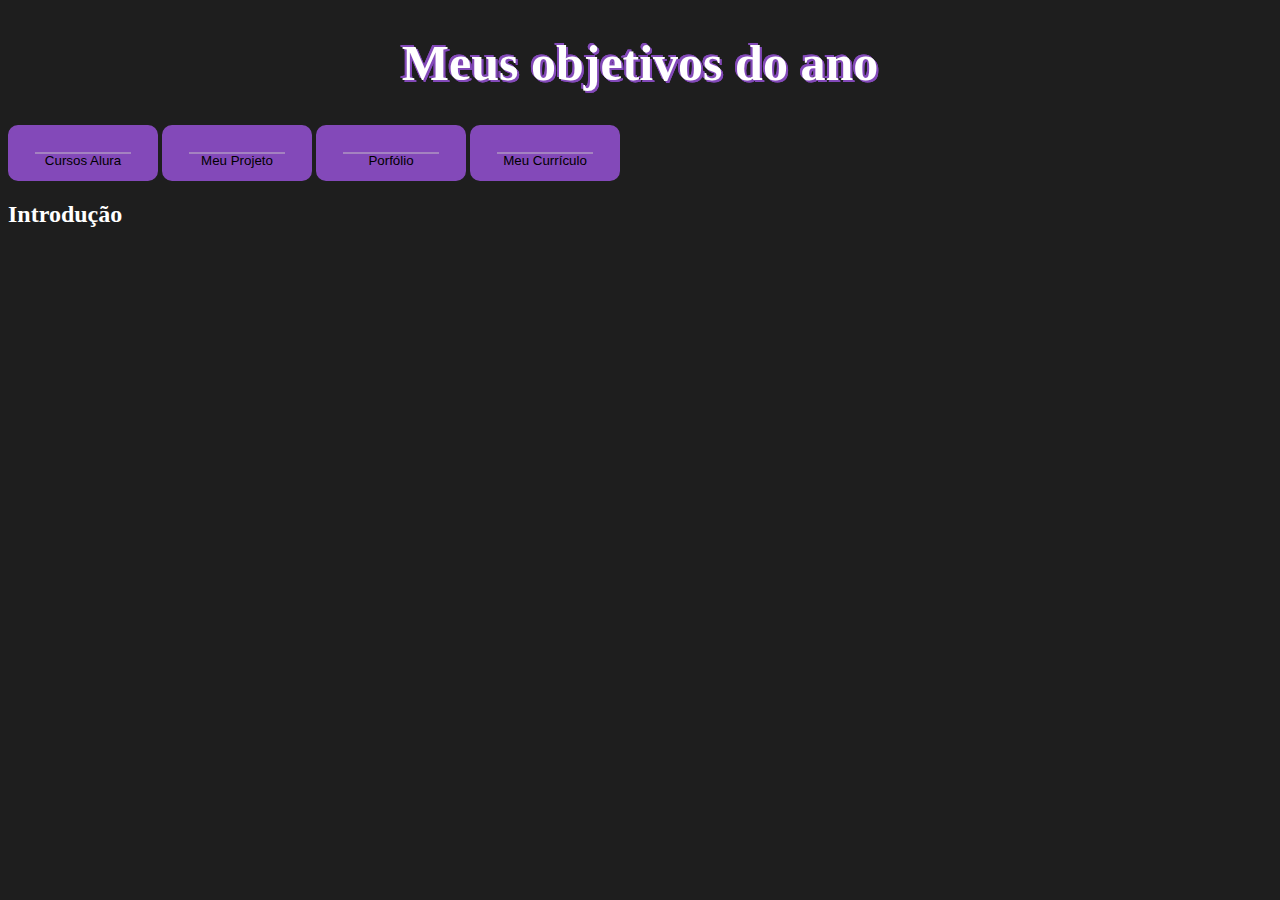
<file: goiaba/index.html>
<!DOCTYPE html>
<html lang="pt-br">
<head>
    <meta charset="UTF-8">
    <link rel="stylesheet" href="css/style.css">
    <meta name="viewport" content="width=device-width, initial-scale=1.0">
    <link rel="icon" href="/img/PdV.png" type="image/jpg">
    <title>PROJETO DE VIDA</title>      
</head>

<body>
<section class="conteudo-principal"></section>
<h1 class="titulo-principal">Meus objetivos do ano</h1>
</body>

<body>
    <div class="botoes">
        <a href="1.html"><button class="botao1">Cursos Alura</button></a>
        <a href="#"><button class="botao2">Meu Projeto</button></a>
        <a href="#"><button class="botao3">Porfólio</button></a>
        <a href="#"><button class="botao4">Meu Currículo</button></a>
    </div>
</body>
    <h2>Introdução</h2>
<body>

</body>
</html>
</file>
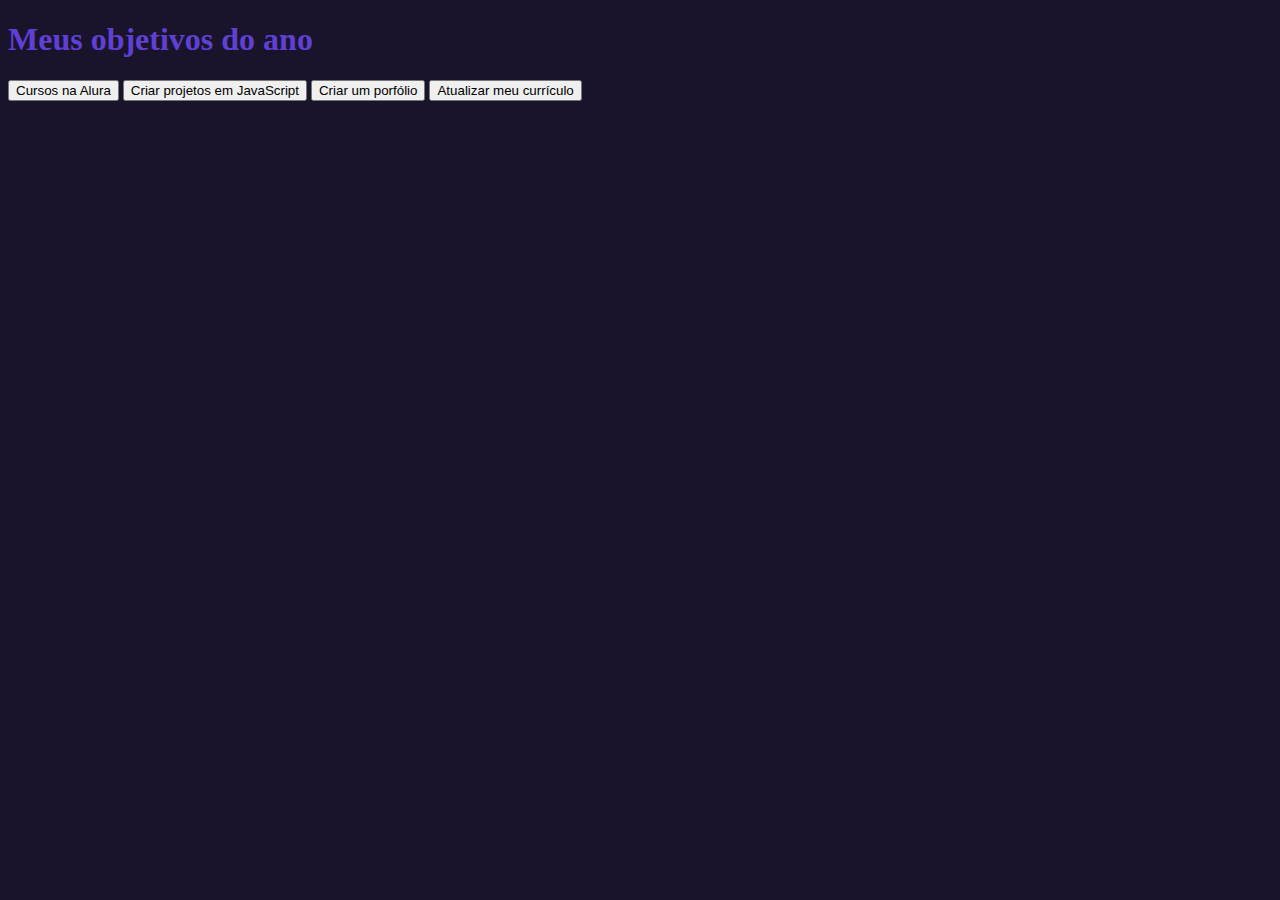
<file: amayya-main/goiaba/index.html>
<!DOCTYPE html>
<html lang="pt-br">
<head>
    <meta charset="UTF-8">
    <link rel="stylesheet" href="css/style.css">
    <meta name="viewport" content="width=device-width, initial-scale=1.0">
    <title>PROJETO DE VIDA</title>
</head>

<body>
<section class="conteudo-principal"></section>
<h1 class="titulo-principal">Meus objetivos do ano</h1>
<div class="botoes">
    <button class="botao">Cursos na Alura</button>
    <button class="botao">Criar projetos em JavaScript</button>
    <button class="botao">Criar um porfólio</button>
    <button class="botao">Atualizar meu currículo</button>
</div>

</body>
</html>
</file>
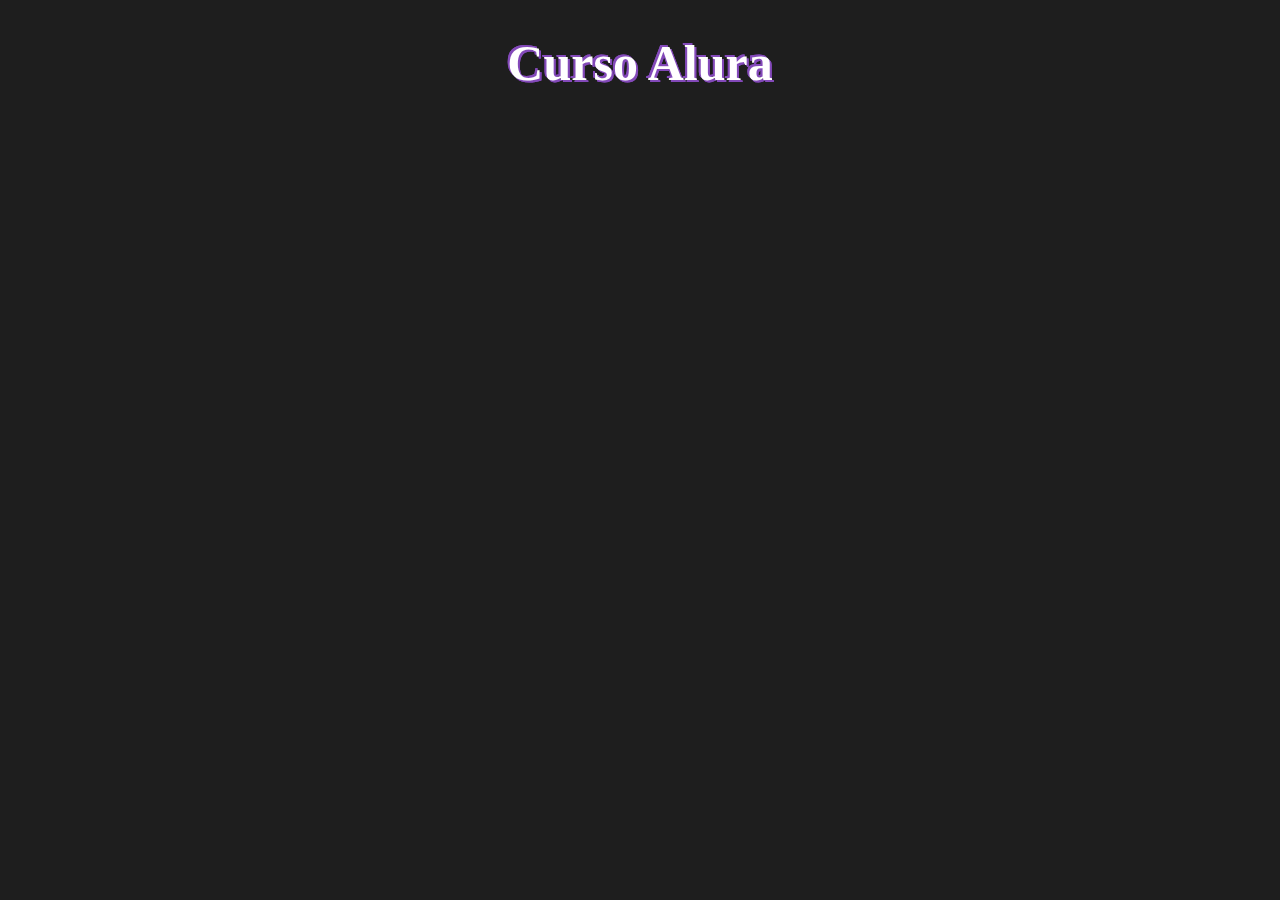
<file: goiaba/1.html>
<!DOCTYPE html>
<html lang="pt-br">
<head>
    <meta charset="UTF-8">
    <link rel="stylesheet" href="css/style.css">
    <meta name="viewport" content="width=device-width, initial-scale=1.0">
    <title>Curso Alura</title>
</head>

<body>
    <section class="conteudo-principal"></section>
    <h1 class="titulo-principal">Curso Alura</h1>
</body>
</file>
<file: goiaba/css/style.css>
:root{
    background-color: #1E1E1E;
    color: #FFFFFF;
}

.botao1 {
    background-color: #a482c0;
    border-color: #8349b9;
    border-width: 3cap;
    border-style: solid;
    border-radius: 10px;
    width: 150px;
    height: 40px;
    font-family: "alumni-sans-inline-one", sans-serif;
}
.botao2 {
    background-color: #a482c0;
    border-color: #8349b9;
    border-width: 3cap;
    border-style: solid;
    border-radius: 10px;
    width: 150px;
    height: 40px;
}
.botao3 {
    background-color: #a482c0;
    border-color: #8349b9;
    border-width: 3cap;
    border-style: solid;
    border-radius: 10px;
    width: 150px;
    height: 40px;
}
.botao4 {
    background-color: #a482c0;
    border-color: #8349b9;
    border-width: 3cap;
    border-style: solid;
    border-radius: 10px;
    width: 150px;
    height: 40px;
}
button:active {
    background-color: #8349b9;
}
button:hover {
    background-color: #5957db;
    opacity: 60%;
}

h1 {
    font-family:Apple Chancery, cursive;
    font-size: 50px;
    text-align: center;
    color: #fff;
    text-shadow:
      -2px -2px 0 #8349b9,
      -2px -2px 0 #8349b9,
      2px 2px 0 #8349b9,
      2px 2px 0 #8349b9;
}
@font-face {
    font-family: fontes;
    src: url(fontes/hello_valentica/hello_valentica.ttf);
};
h2 {
   font-family: fontes;
}
</file>
<file: amayya-main/goiaba/css/style.css>
:root{
    background-color: #19142c;
    color: #6040d4;
}
.whisper-regular {
        font-family:"Allura";
        font-weight: 400;
        font-style: normal;
      }
</file>
